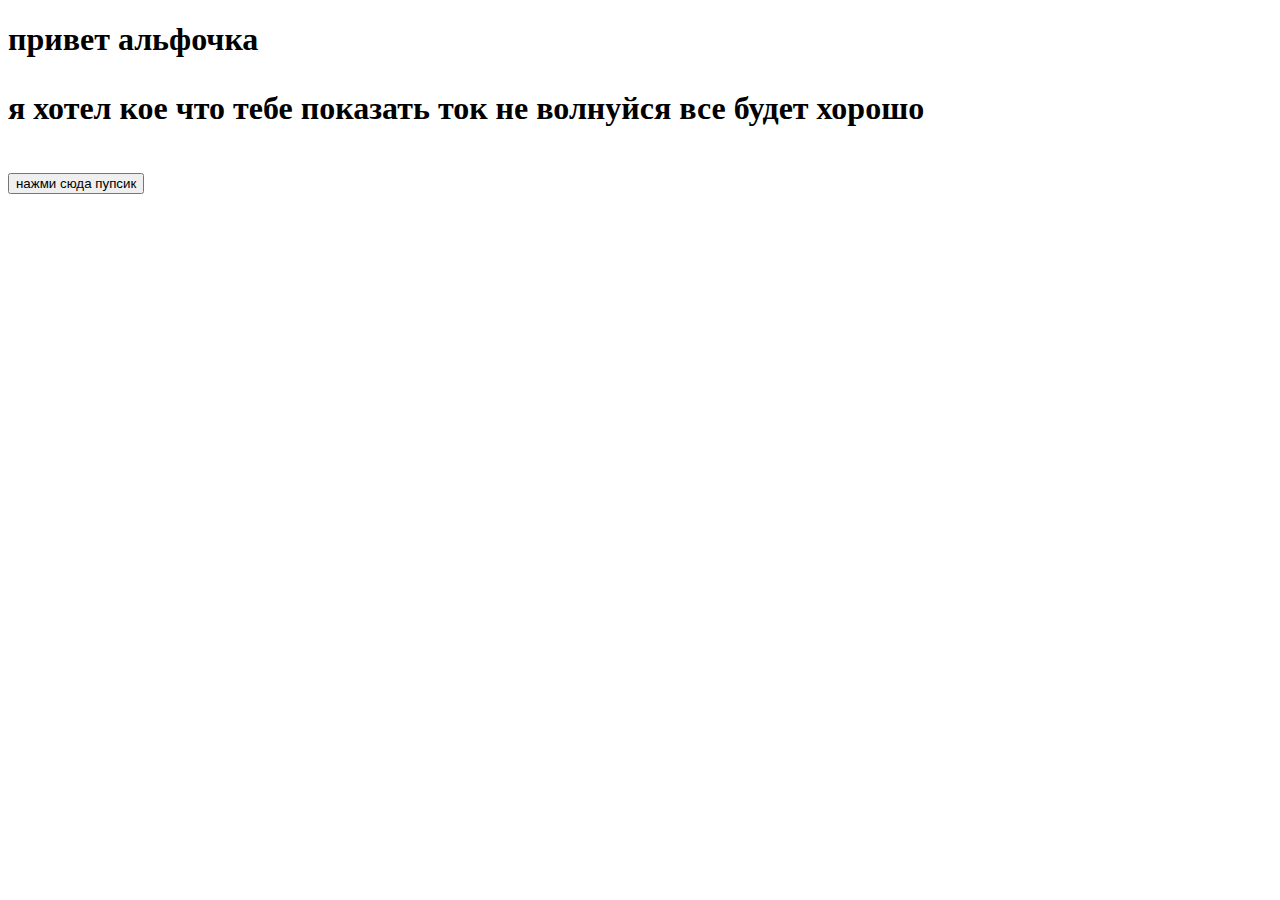
<file: index.html>
<!DOCTYPE html>
<html lang="en">
<head>
    <meta charset="UTF-8">
    <meta name="viewport" content="width=device-width, initial-scale=1.0">
    <title>Document</title>
</head>
<body>
      
<h1>
    привет альфочка
    <p>
        я хотел кое что тебе показать ток не волнуйся все будет хорошо
    </p>
    <a href="./alfa.html">
    <button class="button" type="button">нажми сюда пупсик</button>
</a>
</h1>

</body>
</html>
</file>
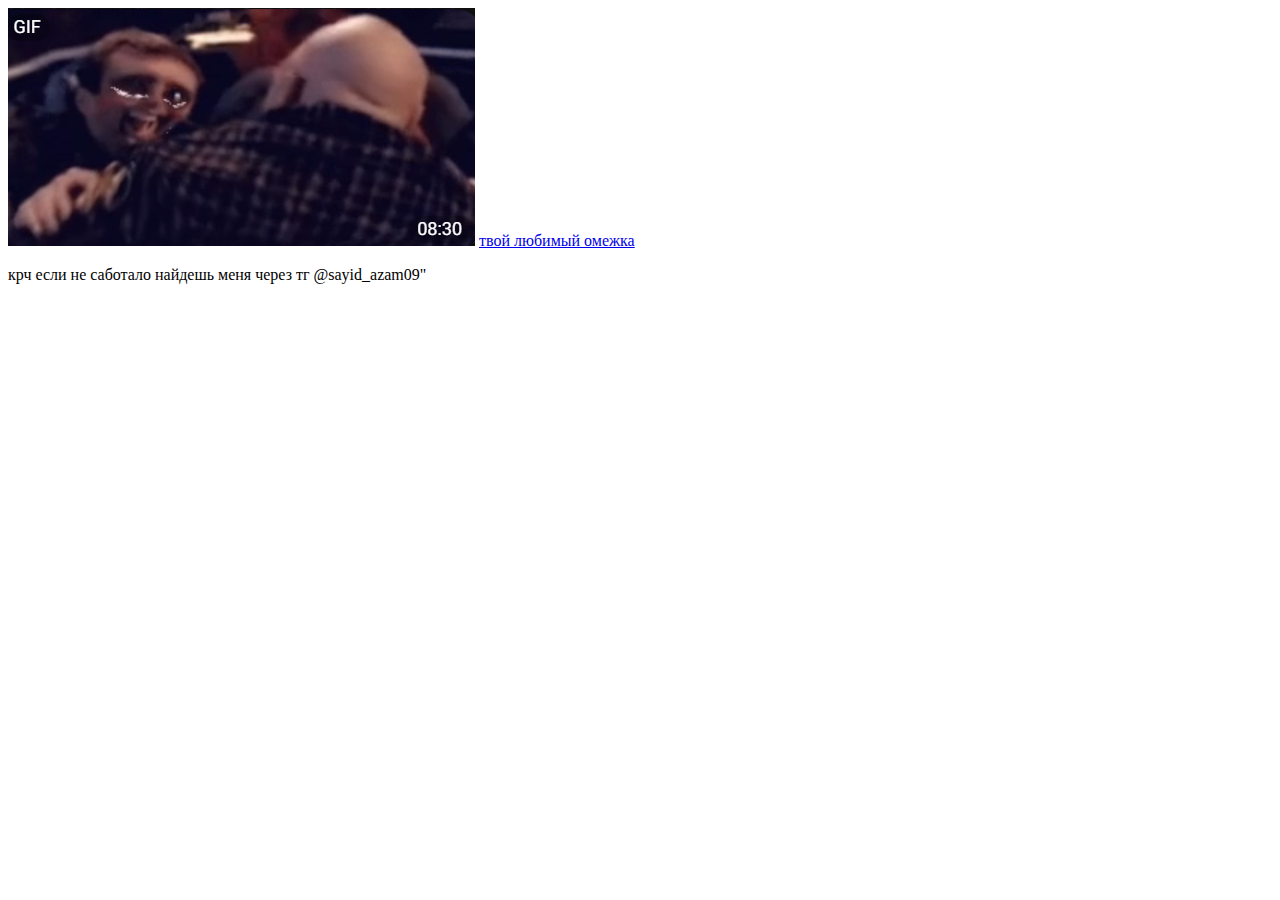
<file: ahahah.html>
<!DOCTYPE html>
<html lang="en">
<head>
    <meta charset="UTF-8">
    <meta name="viewport" content="width=device-width, initial-scale=1.0">
    <title>Document</title>
</head>
<body>
    <img src="./images/image.png" alt="">
  
        <a href="https://web.telegram.org/+998935082002">твой любимый омежка</a>
    <p>крч если не саботало найдешь меня через тг @sayid_azam09"</p>
</body>
</html>
</file>
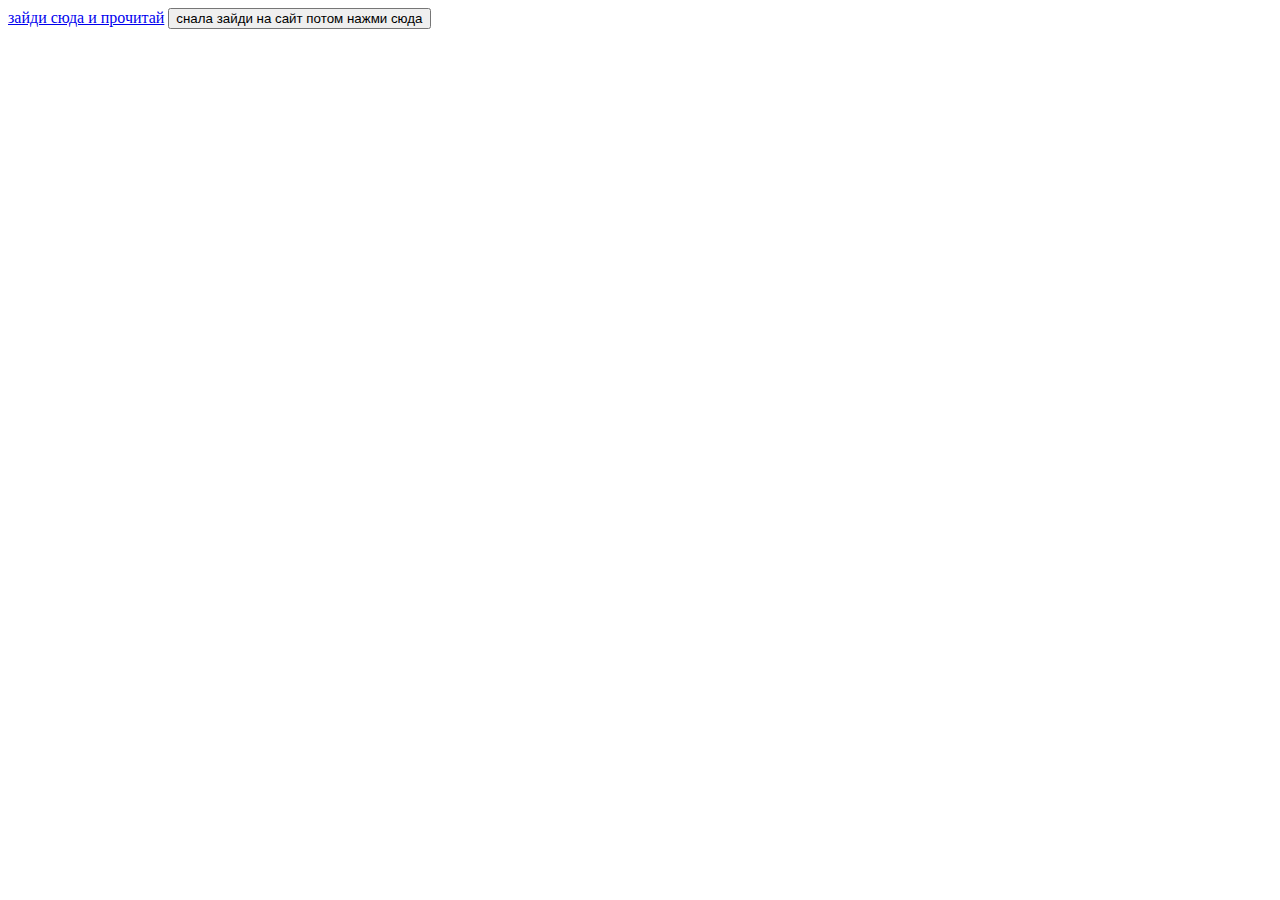
<file: alfa.html>
<!DOCTYPE html>
<html lang="en">
<head>
    <meta charset="UTF-8">
    <meta name="viewport" content="width=device-width, initial-scale=1.0">
    <title>Document</title>
</head>
<body>
    
    <a href="https://dzen.ru/a/ZDg0XCuKJWmmcN7f">зайди сюда и прочитай</a>
    <a href="./ahahah.html">
        <button type="button">
          снала зайди на сайт потом нажми сюда
        </button>
    </a>

</body>
</html>
</file>
